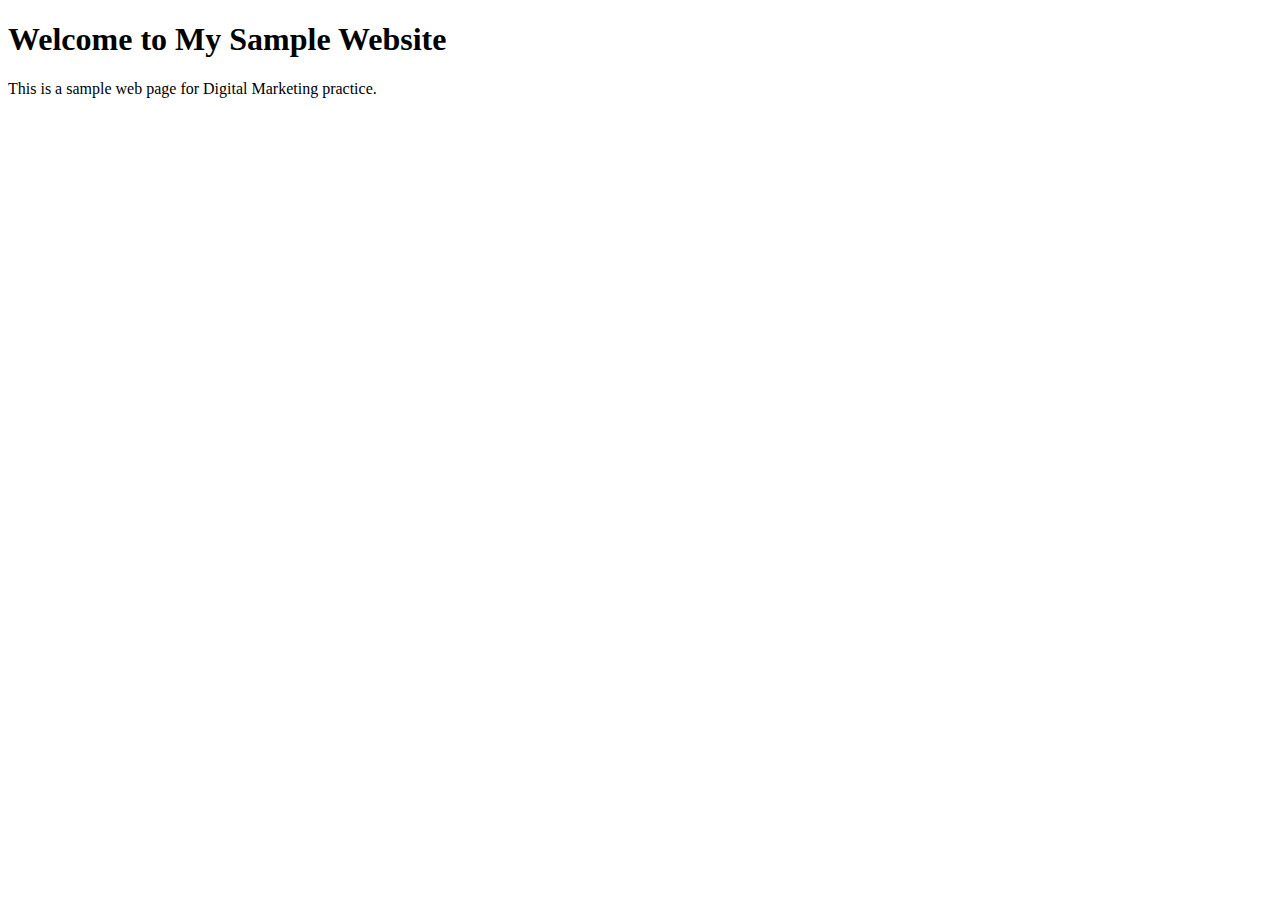
<file: index.html>
<!DOCTYPE html>
<html lang="en">
<head>
    <meta charset="UTF-8">
    <meta name="viewport" content="width=device-width, initial-scale=1.0">
    <title>Sample Website</title>
    <!-- Google tag (gtag.js) -->
<script async src="https://www.googletagmanager.com/gtag/js?id=G-4BVWG1Q304"></script>
<script>
  window.dataLayer = window.dataLayer || [];
  function gtag(){dataLayer.push(arguments);}
  gtag('js', new Date());

  gtag('config', 'G-4BVWG1Q304');
</script>
   </head>
<body>
   

    <h1>Welcome to My Sample Website</h1>
    <p>This is a sample web page for Digital Marketing practice.</p>
</body>
</html>
</file>
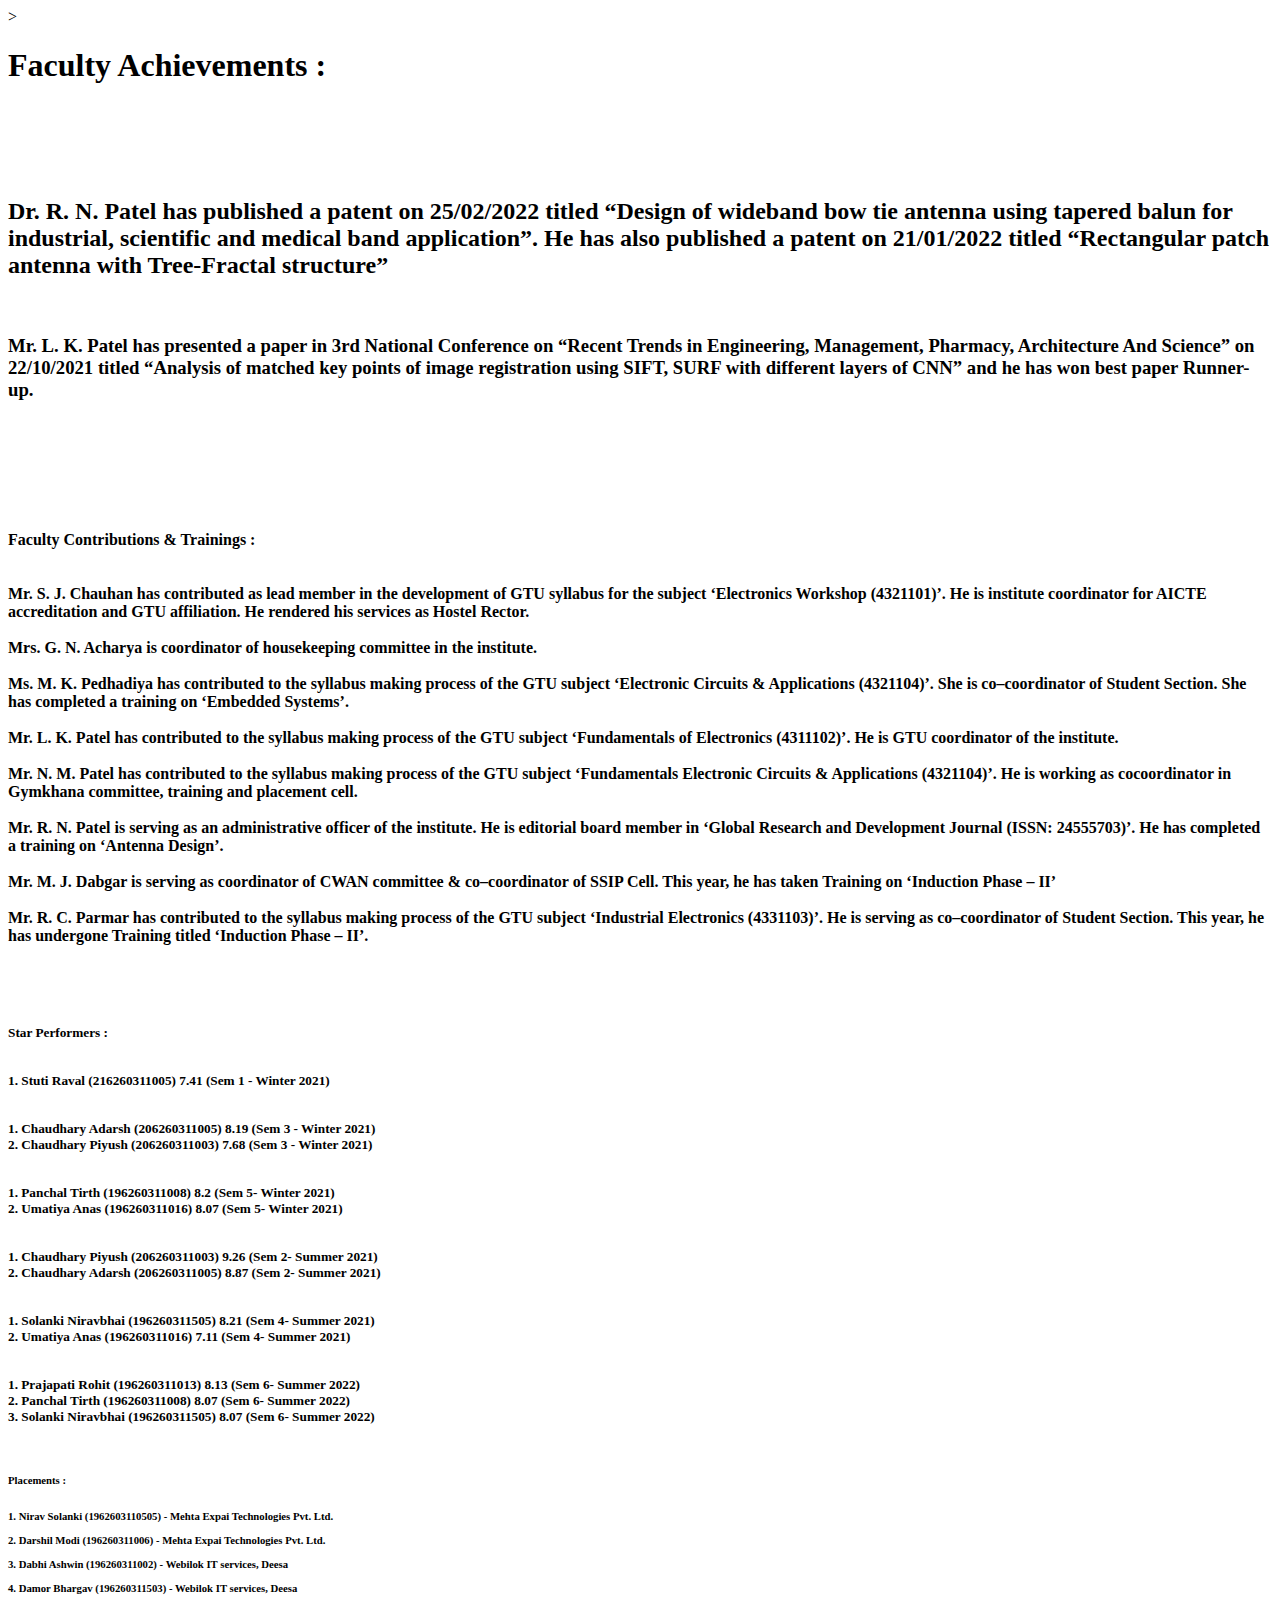
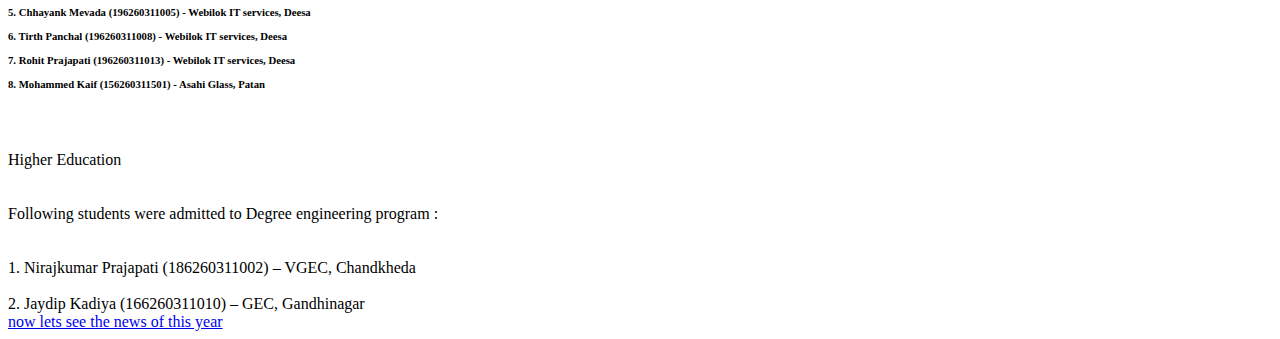
<file: faculties.html>
<DOCTYPE html>
    <html>
                <body background="C:\Users\HP\3D Objects\istockphoto-1634513475-612x612.jpg"></body>>
                <link rel="stylesheet" href="C:\Users\HP\OneDrive\python\templates\stylesheet.css">
               
               <h1>Faculty Achievements :</h1><br><br>
<br><br>
 <h2>
Dr. R. N. Patel has published a patent on 25/02/2022 titled
“Design of wideband bow tie antenna using tapered balun for
industrial, scientific and medical band application”. He has also
published a patent on 21/01/2022 titled “Rectangular patch
antenna with Tree-Fractal structure”
</h2>
<br>
<h3>
Mr. L. K. Patel has presented a paper in 3rd
National Conference on “Recent Trends in Engineering,
Management, Pharmacy, Architecture And Science” on
22/10/2021 titled “Analysis of matched key points of image
registration using SIFT, SURF with different layers of CNN” and
he has won best paper Runner-up. 
</h3><br>
                  <br><br>
                <h4><br><br>
                   <p1> Faculty Contributions & Trainings :</p1><br><br>
                    <br>Mr. S. J. Chauhan has contributed as lead member in the development of GTU
                    syllabus for the subject ‘Electronics Workshop (4321101)’. He is institute coordinator for
                    AICTE accreditation and GTU affiliation. He rendered his services as Hostel Rector.<br>
                    <br>Mrs. G. N. Acharya is coordinator of housekeeping committee in the institute.<br>
                    <br>Ms. M. K. Pedhadiya has contributed to the syllabus making process of the GTU
                    subject ‘Electronic Circuits & Applications (4321104)’. She is co–coordinator of Student
                    Section. She has completed a training on ‘Embedded Systems’.<br>
                    <br>Mr. L. K. Patel has contributed to the syllabus making process of the GTU subject
                    ‘Fundamentals of Electronics (4311102)’. He is GTU coordinator of the institute.<br>
                    <br>Mr. N. M. Patel has contributed to the syllabus making process of the GTU subject
                    ‘Fundamentals Electronic Circuits & Applications (4321104)’. He is working as cocoordinator in
                     Gymkhana committee, training and placement cell.<br>
                    <br>Mr. R. N. Patel is serving as an administrative officer of the institute. He is editorial
                    board member in ‘Global Research and Development Journal (ISSN: 24555703)’. He
                    has completed a training on ‘Antenna Design’.<br>
                    <br>Mr. M. J. Dabgar is serving as coordinator of CWAN committee & co–coordinator of
                    SSIP Cell. This year, he has taken Training on ‘Induction Phase – II’<br>
                    <br>Mr. R. C. Parmar has contributed to the syllabus making process of the GTU subject
                    ‘Industrial Electronics (4331103)’. He is serving as co–coordinator of Student Section.
                    This year, he has undergone Training titled ‘Induction Phase – II’.<br> 
                </h4> 
                   
                    <br><br>
                    <h5><p2>Star Performers :</p2><br> <br> 
                   <br> 1. Stuti Raval (216260311005) 7.41 (Sem 1 - Winter 2021)<br> <br>
                   <br> 1. Chaudhary Adarsh (206260311005) 8.19 (Sem 3 - Winter 2021)<br>
                    2. Chaudhary Piyush (206260311003) 7.68 (Sem 3 - Winter 2021)<br><br>
                    <br> 1. Panchal Tirth (196260311008) 8.2 (Sem 5- Winter 2021)<br>
                    2. Umatiya Anas (196260311016) 8.07 (Sem 5- Winter 2021)<br>  <br>
                   <br>  1. Chaudhary Piyush (206260311003) 9.26 (Sem 2- Summer 2021)<br>
                    2. Chaudhary Adarsh (206260311005) 8.87 (Sem 2- Summer 2021)<br> <br>
                    <br> 1. Solanki Niravbhai (196260311505) 8.21 (Sem 4- Summer 2021)<br>
                     2. Umatiya Anas (196260311016) 7.11 (Sem 4- Summer 2021)<br> <br>
                    <br> 1. Prajapati Rohit (196260311013) 8.13 (Sem 6- Summer 2022) <br>
                   2. Panchal Tirth (196260311008) 8.07 (Sem 6- Summer 2022)<br>
                    3. Solanki Niravbhai (196260311505) 8.07 (Sem 6- Summer 2022)<br>
                  </h5>  
                   <h6><br><br> <p3>Placements :</p3><br><br>
                   <br>1. Nirav Solanki (1962603110505) - Mehta Expai Technologies Pvt. Ltd.<br>
                   <br>2. Darshil Modi (196260311006) - Mehta Expai Technologies Pvt. Ltd.<br>
                   <br>3. Dabhi Ashwin (196260311002) - Webilok IT services, Deesa<br>
                   <br>4. Damor Bhargav (196260311503) - Webilok IT services, Deesa<br>
                   <br>5. Chhayank Mevada (196260311005) - Webilok IT services, Deesa<br>
                   <br>6. Tirth Panchal (196260311008) - Webilok IT services, Deesa<br>
                   <br>7. Rohit Prajapati (196260311013) - Webilok IT services, Deesa<br>
                   <br>8. Mohammed Kaif (156260311501) - Asahi Glass, Patan<br>
                  </h6>

                  <h7><br><br><p4>Higher Education</p4><br><br>
                   <br>Following students were admitted to Degree engineering program :<br><br>
                   <br>1. Nirajkumar Prajapati (186260311002) – VGEC, Chandkheda<br>
                   <br>2. Jaydip Kadiya (166260311010) – GEC, Gandhinagar<br> </h7>
               <a href="C:\Users\HP\OneDrive\python\templates\news.html">now lets see the news of this year</a><br>
                  </body>
                  <html>
</file>
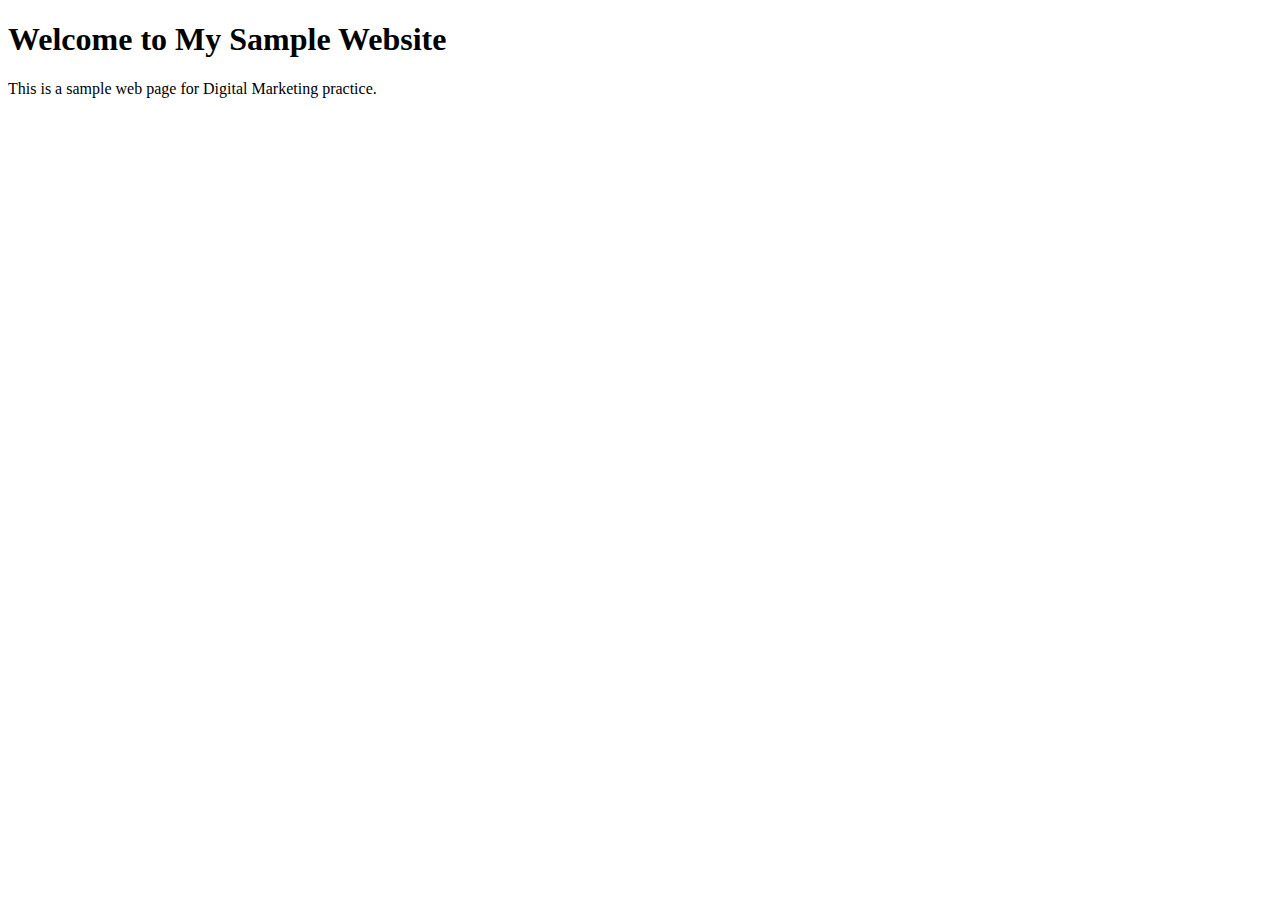
<file: index1.html>
<!DOCTYPE html>
<html lang="en">
<head>
<!-- Google tag (gtag.js) -->
<script async src="https://www.googletagmanager.com/gtag/js?id=G-SY8P0QJY1V"></script>
<script>
  window.dataLayer = window.dataLayer || [];
  function gtag(){dataLayer.push(arguments);}
  gtag('js', new Date());

  gtag('config', 'G-SY8P0QJY1V');
</script>
    <meta charset="UTF-8">
    <meta name="viewport" content="width=device-width, initial-scale=1.0">
    <title>Sample Website</title>
   </head>
<body>

    <h1>Welcome to My Sample Website</h1>
    <p>This is a sample web page for Digital Marketing practice.</p>
</body>
</html>
</file>
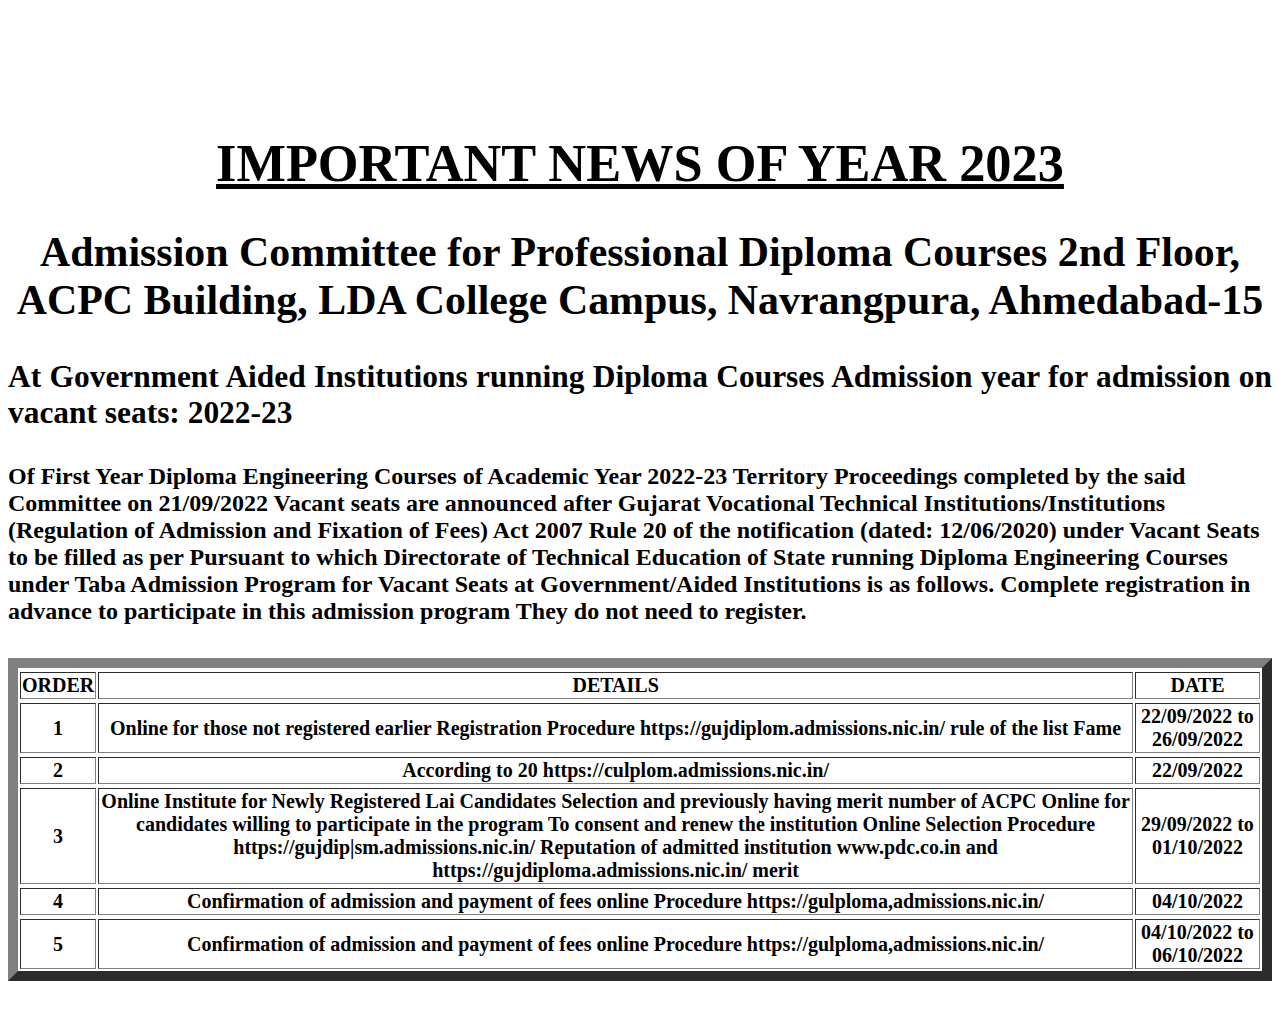
<file: news.html>
<!DOCTYPE html>
<html>
    <body background="C:\Users\HP\3D Objects\photo3.jpg"></body>
    <link rel="style1"href="C:\Users\HP\OneDrive\python\templates\styleshheet1.css>
    <body background="C:\Users\HP\3D Objects\photo3.jpg"></body>
    <style>
        h1{
            text-align: center;
            text-decoration: underline;
            font-size: 5cap;
            font-family: 'Times New Roman', Times, serif;
            font-weight: bolder;
        }
        h2{
            text-align: center;
            font-size: 4cap;
            font-family: 'Times New Roman', Times, serif;
            font-weight: bolder;
        }h3{
            text-align: justify;
            font-size: 3cap;
            font-family: 'Times New Roman', Times, serif;
            font-weight: bold;
        }h4{
            text-align: left;
            touch-action: pinch-zoom;
            font-size: 3ch;
            font-family: 'Times New Roman', Times, serif;
            font-weight: bold;
        }h5{
            text-align: center;
            font-size: 2.5ch;
            font-family: Georgia, 'Times New Roman', Times, serif;
            font-weight: bold;
        }
       
    </style>
<br><br><br><br><br><h1>
        IMPORTANT NEWS OF YEAR 2023
    </h1>
    <h2>
        Admission Committee for Professional Diploma Courses
2nd Floor, ACPC Building, LDA College Campus, Navrangpura, Ahmedabad-15
    </h2>
    <h3>
        At Government Aided Institutions running Diploma Courses
        Admission year for admission on vacant seats: 2022-23
</h3>
    <h4>Of First Year Diploma Engineering Courses of Academic Year 2022-23
        Territory Proceedings completed by the said Committee on 21/09/2022
        Vacant seats are announced after Gujarat Vocational
        Technical Institutions/Institutions (Regulation of Admission and Fixation of Fees) Act 2007
        Rule 20 of the notification (dated: 12/06/2020) under Vacant Seats
        to be filled as per Pursuant to which Directorate of Technical Education
        of State running Diploma Engineering Courses under Taba
        Admission Program for Vacant Seats at Government/Aided Institutions
        is as follows. Complete registration in advance to participate in this admission program
        They do not need to register.
        </h4>
        <h5><table border="10"><tr><label for="ORDER"></label></tr>
             
            <TH>ORDER</TH>
            <th>DETAILS</th> 
              <th>DATE</th>
                    
            
            <tr><label for="1"></label></label></tr>
<TD>1</TD>
<td> Online for those not registered earlier
    Registration Procedure https://gujdiplom.admissions.nic.in/
    rule
    of the list
    Fame</td>
    <td>22/09/2022
        to
        26/09/2022</td>
        <tr><label for="2"></label></label></tr>
<td>2</td>
<td> 
    According to 20
    https://culplom.admissions.nic.in/</td>
    <td> 22/09/2022</td>
    <tr><label for="3"></label></label></tr>
    <td>3</td><td>   Online Institute for Newly Registered Lai Candidates
        Selection and previously having merit number of ACPC
        Online for candidates willing to participate in the program
        To consent and renew the institution
        Online
        Selection Procedure https://gujdip|sm.admissions.nic.in/
        Reputation of admitted institution www.pdc.co.in and
        https://gujdiploma.admissions.nic.in/
        merit</td>
        <td>29/09/2022 to  01/10/2022</td>
        <tr><label for="4"></label></label></tr>
        <td>4</td>
        <td> 
            Confirmation of admission and payment of fees online
            Procedure https://gulploma,admissions.nic.in/
            </td>
            <td> 04/10/2022</td>
<tr><label for="5"></label></label> </tr>
<td>5</td>
<td>Confirmation of admission and payment of fees online
    Procedure https://gulploma,admissions.nic.in/</td>
    <td>04/10/2022
        to
        06/10/2022</td>
         
</h5>
</html>
</file>
